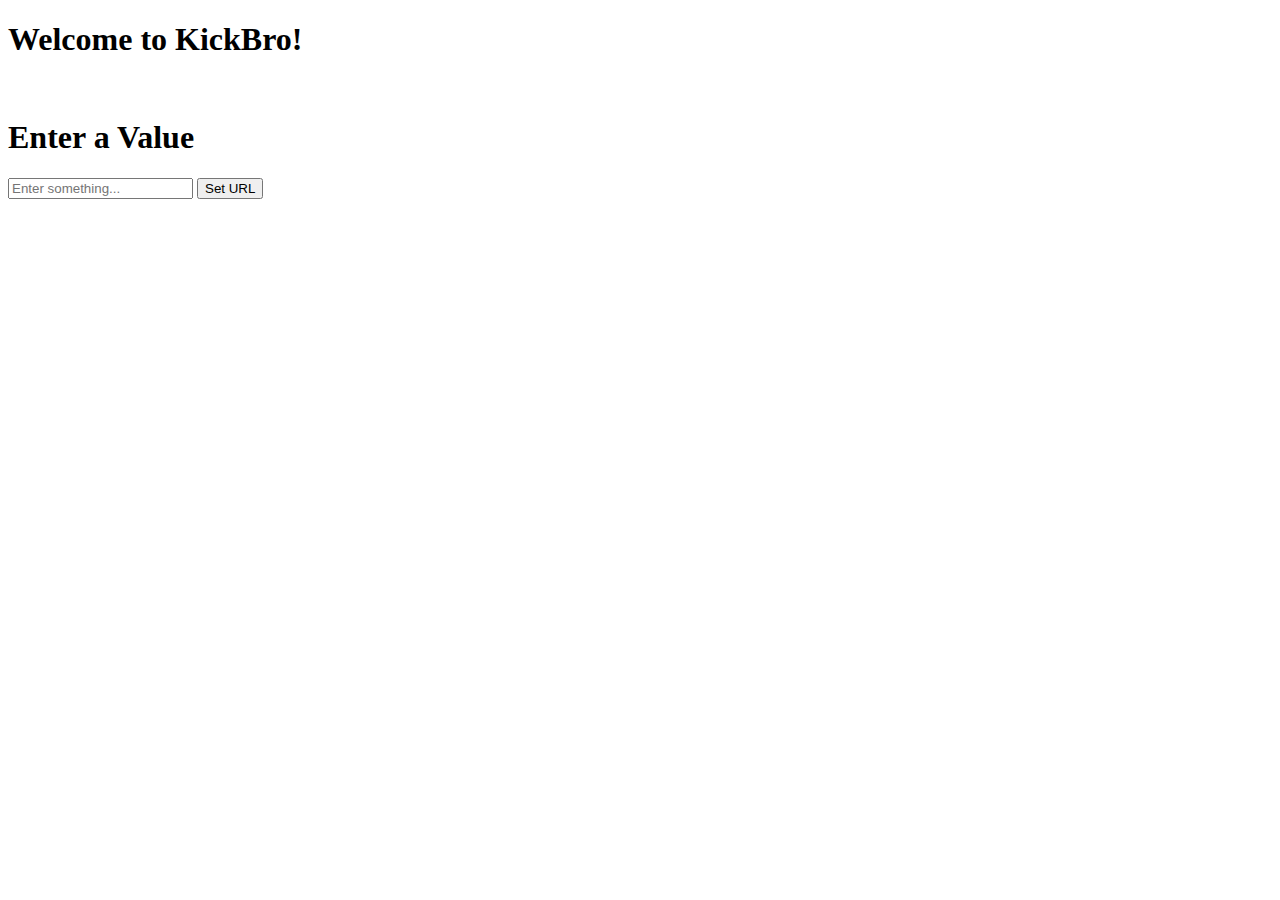
<file: webapp/templates/index3.html>
<!DOCTYPE html>
<html lang="en">
<head>
	<!-- 값을 input에 입력하면 해당 값이 url에 박히는 예제 -->
    <meta charset="UTF-8">
    <meta name="viewport" content="width=device-width, initial-scale=1.0">
    <title>Welcome to KickBro!</title>
</head>
<body>
	<h1>Welcome to KickBro!</h1>
	<br>
	<h1>Enter a Value</h1>
    <input type="text" id="inputValue" placeholder="Enter something...">
    <button onclick="setURL()">Set URL</button>
</body>
<script>
	function setURL() {
		// Get the value from the input field
		const value = document.getElementById('inputValue').value;
		// Construct the new URL
		const newURL = `http://localhost/${value}`;
		// Redirect to the new URL
		window.location.href = newURL;
	}
</script>
</html>
</file>
